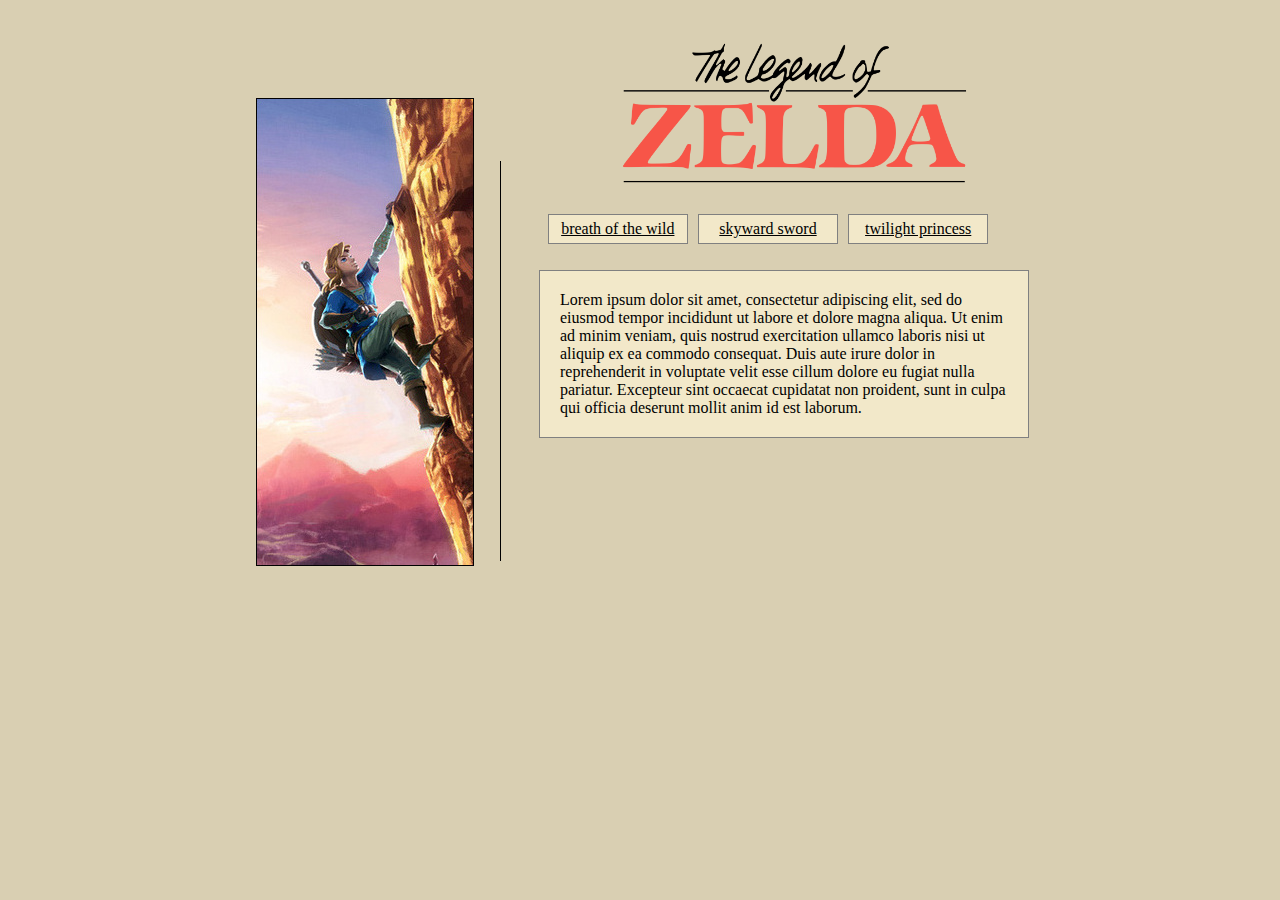
<file: index.html>
<!DOCTYPE html>
<html lang="en">
<head>
    <meta charset="UTF-8">
    <meta name="viewport" content="width=device-width, initial-scale=1.0">
    <link rel="stylesheet" href="style.css">
    <title>the legend of zelda</title>
</head>
<body>
    <div class="mastercontainer">
    <img src="images/botw3resized.jpg" class="linkimg"><div class="verticalline"></div><div class="container"><img src="images/logo1.png" class="logoimg" height="150"></div>
    <div class="textcontainer"><a href="https://jessicaconde.github.io/the-legend-of-zelda/breath_of_the_wild/"><div class="textbox1">breath of the wild</div></a>
    <a href="https://jessicaconde.github.io/the-legend-of-zelda/skyward_sword/"><div class="textbox2"> skyward sword</div></a><a href="https://jessicaconde.github.io/the-legend-of-zelda/twilight_princess/"><div class="textbox3">twilight princess</div></a></div>
    
    <div class="container"> <div class="maintextbox">Lorem ipsum dolor sit amet, consectetur adipiscing elit, sed do eiusmod tempor incididunt ut labore et dolore magna aliqua. Ut enim ad minim veniam, quis nostrud exercitation ullamco laboris nisi ut aliquip ex ea commodo consequat. Duis aute irure dolor in reprehenderit in voluptate velit esse cillum dolore eu fugiat nulla pariatur. Excepteur sint occaecat cupidatat non proident, sunt in culpa qui officia deserunt mollit anim id est laborum.</div></div>
</body>
</html>
</file>
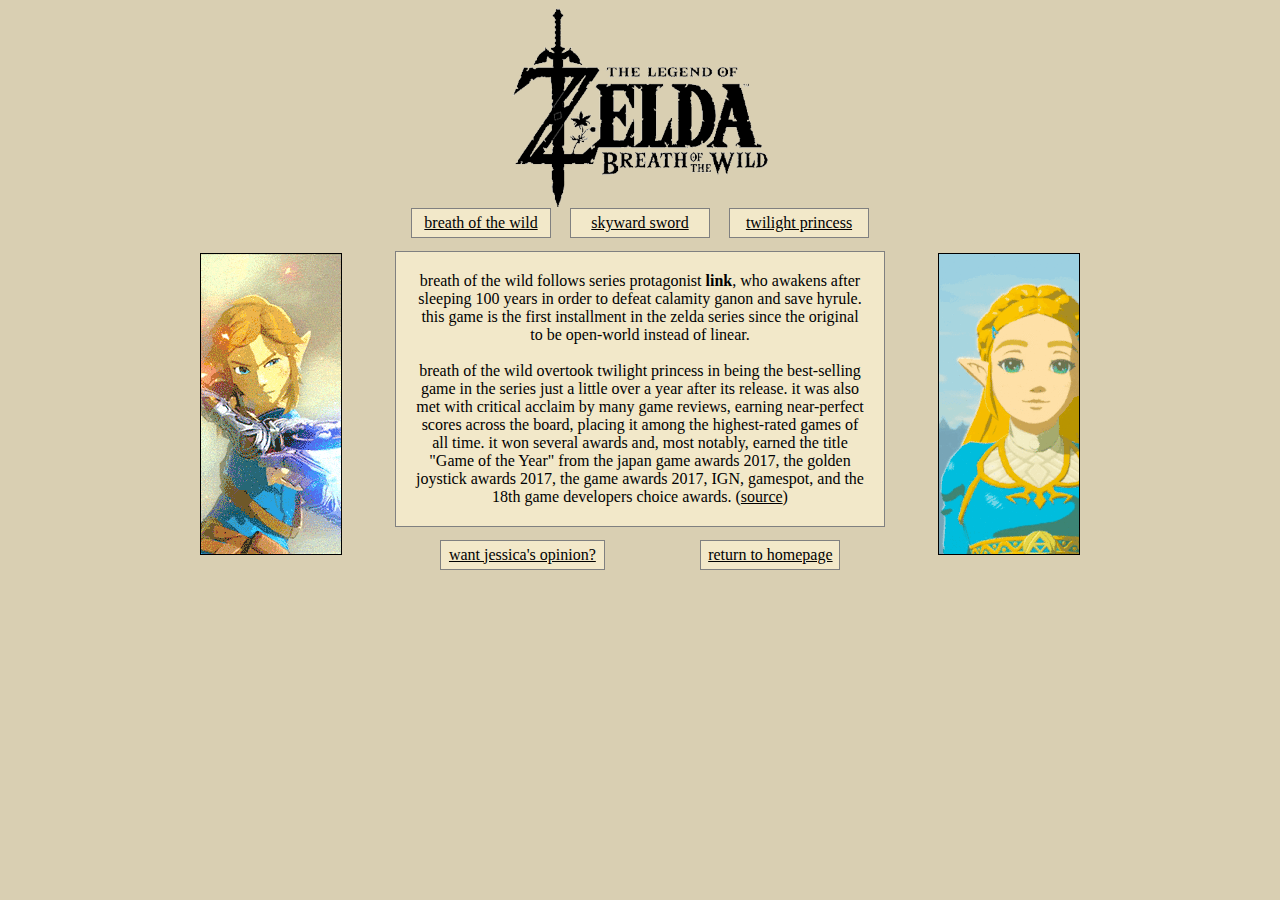
<file: breath_of_the_wild/index.html>
<!DOCTYPE html>
<html lang="en">
<head>
    <meta charset="UTF-8">
    <meta name="viewport" content="width=device-width, initial-scale=1.0">
    <link rel="stylesheet" href="style.css">
    <script src="../libs/jquery-3.5.1.min.js"></script>
    <title>breath of the wild</title>
</head>
<body>
    
    <div class="container"><img src="../images/logo2.png" class="logoimg" height="200">
    </div>
    
    <img src="../images/botw5.gif" class="zeldaimg"><img src="../images/botw6.gif" class="linkimg"><div class="textcontainer"><a href="https://jessicaconde.github.io/the-legend-of-zelda/breath_of_the_wild/"><div class="textbox1">breath of the wild</div></a><a href="https://jessicaconde.github.io/the-legend-of-zelda/skyward_sword/"><div class="textbox2">skyward sword</div></a><a href="https://jessicaconde.github.io/the-legend-of-zelda/twilight_princess/"><div class="textbox3">twilight princess</div></a></div><div class="container"><div class="maintextbox">breath of the wild follows series protagonist <strong>link</strong>, who awakens after sleeping 100 years in order to defeat calamity ganon and save hyrule. this game is the first installment in the zelda series since the original to be open-world instead of linear. 
    
    <br><br>breath of the wild overtook twilight princess in being the best-selling game in the series just a little over a year after its release. it was also met with critical acclaim by many game reviews, earning near-perfect scores across the board, placing it among the highest-rated games of all time. it won several awards and, most notably, earned the title "Game of the Year" from the japan game awards 2017, the golden joystick awards 2017, the game awards 2017, IGN, gamespot, and the 18th game developers choice awards. (<a href="https://zelda.gamepedia.com/The_Legend_of_Zelda:_Breath_of_the_Wild" target="_blank">source</a>)</div></div>
   
    <div class="textcontainer"><div id="opinionbutton"><u>want jessica's opinion?</u></div>
    <div class="modal">
        <div class="modal-content"><span class="close">×</span>
            <p>breath of the wild is the latest zelda game ive played and completed, and it easily ties with twilight princess as being my favorite. i knew i was going to love it no matter how the game actually turned out since i already have such a huge bias for the series, but this game exceeded my expectations threefold. nintendo really took so many risks with this game: open-world, voice-acting, etc. and they did wonderfully. 12/10!</p>
    </div></div><a href="https://jessicaconde.github.io/the-legend-of-zelda/"><div class="homebutton">return to homepage</a></div>

    <script src="main.js"></script>
</body>
</html>
</file>
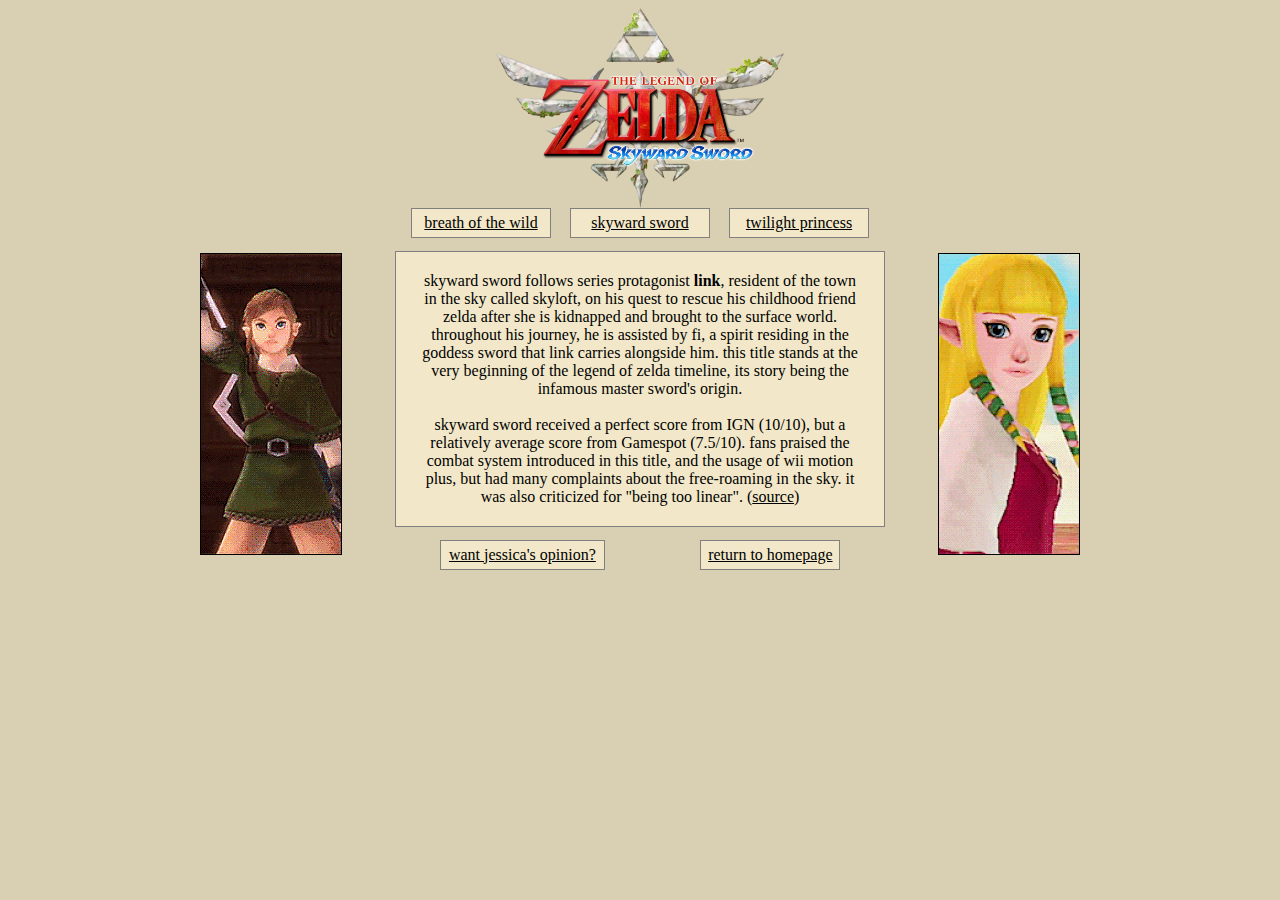
<file: skyward_sword/index.html>
<!DOCTYPE html>
<html lang="en">
<head>
    <meta charset="UTF-8">
    <meta name="viewport" content="width=device-width, initial-scale=1.0">
    <link rel="stylesheet" href="style.css">
    <script src="../libs/jquery-3.5.1.min.js"></script>
    <title>skyward sword</title>
</head>
<body>
    <div class="container"><img src="../images/logo3.png" class="logoimg" height="200">
    </div>
    
    <img src="../images/ss1.gif" class="zeldaimg"><img src="../images/ss2.gif" class="linkimg"><div class="textcontainer"><a href="https://jessicaconde.github.io/the-legend-of-zelda/breath_of_the_wild/"><div class="textbox1">breath of the wild</div></a><a href="https://jessicaconde.github.io/the-legend-of-zelda/skyward_sword/"><div class="textbox2">skyward sword</div></a><a href="https://jessicaconde.github.io/the-legend-of-zelda/twilight_princess/"><div class="textbox3">twilight princess</div></a></div><div class="container"><div class="maintextbox">skyward sword follows series protagonist <strong>link</strong>, resident of the town in the sky called skyloft, on his quest to rescue his childhood friend zelda after she is kidnapped and brought to the surface world. throughout his journey, he is assisted by fi, a spirit residing in the goddess sword that link carries alongside him. this title stands at the very beginning of the legend of zelda timeline, its story being the infamous master sword's origin.
    
    <br><br>skyward sword received a perfect score from IGN (10/10), but a relatively average score from Gamespot (7.5/10). fans praised the combat system introduced in this title, and the usage of wii motion plus, but had many complaints about the free-roaming in the sky. it was also criticized for "being too linear". (<a href="https://zelda.gamepedia.com/The_Legend_of_Zelda:_Skyward_Sword" target="_blank">source</a>)</div></div>

    <div class="textcontainer"><div id="opinionbutton"><u>want jessica's opinion?</u></div>
    <div class="modal">
        <div class="modal-content"><span class="close">×</span>
            <p>skyward sword definitely has lots of value to me simply because it stands at the beginning of the timeline story-wise. it also has probably the most frustrating bosses ive ever fought out of all the other zelda games, but that just made it worth getting through even more. cute story, amazing soundtrack (though that's not unusual for a zelda game) and very soft art style. 9/10 from me.</p>
    </div></div><a href="https://jessicaconde.github.io/the-legend-of-zelda/"><div class="homebutton">return to homepage</a></div>

    <script src="main.js"></script>
</body>
</html>
</file>
<file: style.css>
* {
    margin: 0;
    padding: 0;
}

.mastercontainer {
    margin-top: 2vw;
    margin-left: 5vw;
}

.container {
    display: flex;
}

body {
    background-color: #d9cfb2;
    cursor: url("cursor.cur"), auto;
}


.textcontainer {
    display: flex;
    justify-content: space-evenly;
    margin: 2vw 22vw 0vw 37vw;
    text-align: center;
}

.textbox1 {
    background:#f2e8c9;
    border: 1px solid gray;
    width: 10vw;
    padding: 5px;
    transition: all .2s ease-in-out;
}

.textbox1:hover {
    transform: scale(1.1);
}

.textbox2 {
    background-color: #f2e8c9;
    border: 1px solid gray;
    width: 10vw;
    padding: 5px;
    transition: all .2s ease-in-out;
}

.textbox2:hover {
    transform: scale(1.1);
}

.textbox3 {
    background-color: #f2e8c9;
    border: 1px solid gray;
    width: 10vw;
    padding: 5px;
    transition: all .2s ease-in-out;
}

.textbox3:hover {
    transform: scale(1.1);
}

.maintextbox {
    background-color: #f2e8c9;
    border: 1px solid gray;
    width: 35vw;
    padding: 20px;
    margin-left: 3vw;
    margin-top: 2vw;
}

.verticalline {
    background-color: black;
    float: left;
    width: 1px;
    height: 400px;
    margin-left: 2vw;
    margin-top: 15vh;
    
    animation-name: fade-in;
    animation-duration: 2s;
    animation-delay: .1s;
    animation-timing-function: ease-in;
}

.linkimg {
    margin-left: 15vw;
    margin-top: 8vh;
    float: left;

    animation-name: slide-down;
    animation-duration: 2s;
    animation-delay: .1s;
    animation-timing-function: linear;
}

.logoimg {
    margin-left: 9vw;
    margin-top: 1vw;

    animation-name: fade-in;
    animation-duration: 2s;
    animation-delay: .1s;
    animation-timing-function: ease-in;
}

a {
    color: black;
}

a:hover {
    color: darkgray;
}

@keyframes slide-down {
    from {
        transform: translateY(-600px);
    }
    to {
        transform: translateY(0px);
    }
}

@keyframes fade-in {
    0% {
        opacity:0;
    }
    100% {
        opacity:1;}
}
</file>
<file: breath_of_the_wild/style.css>
body {
    background-color: #d9cfb2;
    cursor: url("../cursor.cur"), auto;
}

.container {
    display: flex;
    align-items: center;
    justify-content: center;
    text-align: center;
    flex-direction: column;
}

.textcontainer {
    display: flex;
    align-items: center;
    justify-content: space-evenly;
    text-align: center;
    margin: 0vw 30vw 1vw 30vw;
}

.textbox1 {
    background:#f2e8c9;
    border: 1px solid gray;
    width: 10vw;
    padding: 5px;
    transition: all .2s ease-in-out;
}

.textbox1:hover {
    transform: scale(1.1);
}

.textbox2 {
    background-color: #f2e8c9;
    border: 1px solid gray;
    width: 10vw;
    padding: 5px;
    transition: all .2s ease-in-out;
}

.textbox2:hover {
    transform: scale(1.1);
}

.textbox3 {
    background-color: #f2e8c9;
    border: 1px solid gray;
    width: 10vw;
    padding: 5px;
    transition: all .2s ease-in-out;
}

.textbox3:hover {
    transform: scale(1.1);
}

.maintextbox {
    background-color: #f2e8c9;
    border: 1px solid gray;
    width: 35vw;
    padding: 20px;
    margin-bottom: 1vw;
}

.logoimg {
    animation-name: fade-in;
    animation-duration: 2s;
    animation-delay: .1s;
    animation-timing-function: ease-in;
}

.zeldaimg {
    margin-left: 15vw;
    margin-top: 5vh;
    float: left;

    animation-name: slide-down;
    animation-duration: 2s;
    animation-delay: .1s;
    animation-timing-function: linear;
}

.linkimg {
    margin-right: 15vw;
    margin-top: 5vh;
    float: right;

    animation-name: slide-down;
    animation-duration: 2s;
    animation-delay: .1s;
    animation-timing-function: linear;
}

.homebutton {
    background-color: #f2e8c9;
    border: 1px solid gray;
    width: 10vw;
    padding: 5px;
    transition: all .2s ease-in-out;
}

#opinionbutton {
    background-color: #f2e8c9;
    border: 1px solid gray;
    width: 12vw;
    padding: 5px;
    transition: all .2s ease-in-out;
}

#opinionbutton:hover {
    transform: scale(1.1);
    cursor: pointer;
    color: darkgray;
}

.homebutton:hover {
    transform: scale(1.1);
}


a {
    color: black;
}

a:hover {
    color: darkgray;
}

@keyframes slide-down {
    from {
        transform: translateY(-600px);
    }
    to {
        transform: translateY(0px);
    }
}

@keyframes fade-in {
    0% {
        opacity:0;
    }
    100% {
        opacity:1;}
}

.modal {
    display: none; 
    position: fixed; 
    z-index: 1;
    padding-top: 250px;
    left: 0;
    top: 0;
    width: 100%;
    height: 100%;
    background-color: rgba(0,0,0,0.4);
}

.modal-content {
    background-color:  #d9cfb2;
    text-align: center;
    margin-left: 36vw;
    border: 1px solid gray;
    border-radius: 5px;
    width: 25vw;
    padding: 0px 25px 0px 25px;
}

p {
    margin-bottom: 20px;
    margin-top: 0;
}

.close {
    color: white;
    font-size: 30px;
    font-weight: bold;
    padding-left: 25vw;
}

.close:hover, .close:focus {
    color: gray;
    cursor: pointer;
}
</file>
<file: skyward_sword/style.css>
body {
    background-color: #d9cfb2;
    cursor: url("../cursor.cur"), auto;
}

.container {
    display: flex;
    align-items: center;
    justify-content: center;
    text-align: center;
    flex-direction: column;
}

.textcontainer {
    display: flex;
    align-items: center;
    justify-content: space-evenly;
    text-align: center;
    margin: 0vw 30vw 1vw 30vw;
}

.textbox1 {
    background:#f2e8c9;
    border: 1px solid gray;
    width: 10vw;
    padding: 5px;
    transition: all .2s ease-in-out;
}

.textbox1:hover {
    transform: scale(1.1);
}

.textbox2 {
    background-color: #f2e8c9;
    border: 1px solid gray;
    width: 10vw;
    padding: 5px;
    transition: all .2s ease-in-out;
}

.textbox2:hover {
    transform: scale(1.1);
}

.textbox3 {
    background-color: #f2e8c9;
    border: 1px solid gray;
    width: 10vw;
    padding: 5px;
    transition: all .2s ease-in-out;
}

.textbox3:hover {
    transform: scale(1.1);
}

.maintextbox {
    background-color: #f2e8c9;
    border: 1px solid gray;
    width: 35vw;
    padding: 20px;
    margin-bottom: 1vw;
}

.logoimg {
    animation-name: fade-in;
    animation-duration: 2s;
    animation-delay: .1s;
    animation-timing-function: ease-in;
}

.zeldaimg {
    margin-left: 15vw;
    margin-top: 5vh;
    float: left;

    animation-name: slide-down;
    animation-duration: 2s;
    animation-delay: .1s;
    animation-timing-function: linear;
}

.linkimg {
    margin-right: 15vw;
    margin-top: 5vh;
    float: right;

    animation-name: slide-down;
    animation-duration: 2s;
    animation-delay: .1s;
    animation-timing-function: linear;
}

.homebutton {
    background-color: #f2e8c9;
    border: 1px solid gray;
    width: 10vw;
    padding: 5px;
    transition: all .2s ease-in-out;
}

#opinionbutton {
    background-color: #f2e8c9;
    border: 1px solid gray;
    width: 12vw;
    padding: 5px;
    transition: all .2s ease-in-out;
}

#opinionbutton:hover {
    transform: scale(1.1);
    cursor: pointer;
    color: darkgray;
}

.homebutton:hover {
    transform: scale(1.1);
}

a {
    color: black;
}

a:hover {
    color: darkgray;
}

@keyframes slide-down {
    from {
        transform: translateY(-600px);
    }
    to {
        transform: translateY(0px);
    }
}

@keyframes fade-in {
    0% {
        opacity:0;
    }
    100% {
        opacity:1;}
}

.modal {
    display: none; 
    position: fixed; 
    z-index: 1;
    padding-top: 250px;
    left: 0;
    top: 0;
    width: 100%;
    height: 100%;
    background-color: rgba(0,0,0,0.4);
}

.modal-content {
    background-color:  #d9cfb2;
    text-align: center;
    margin-left: 36vw;
    border: 1px solid gray;
    border-radius: 5px;
    width: 25vw;
    padding: 0px 25px 0px 25px;
}

p {
    margin-bottom: 20px;
    margin-top: 0;
}

.close {
    color: white;
    font-size: 30px;
    font-weight: bold;
    padding-left: 25vw;
}

.close:hover, .close:focus {
    color: gray;
    cursor: pointer;
}
</file>
